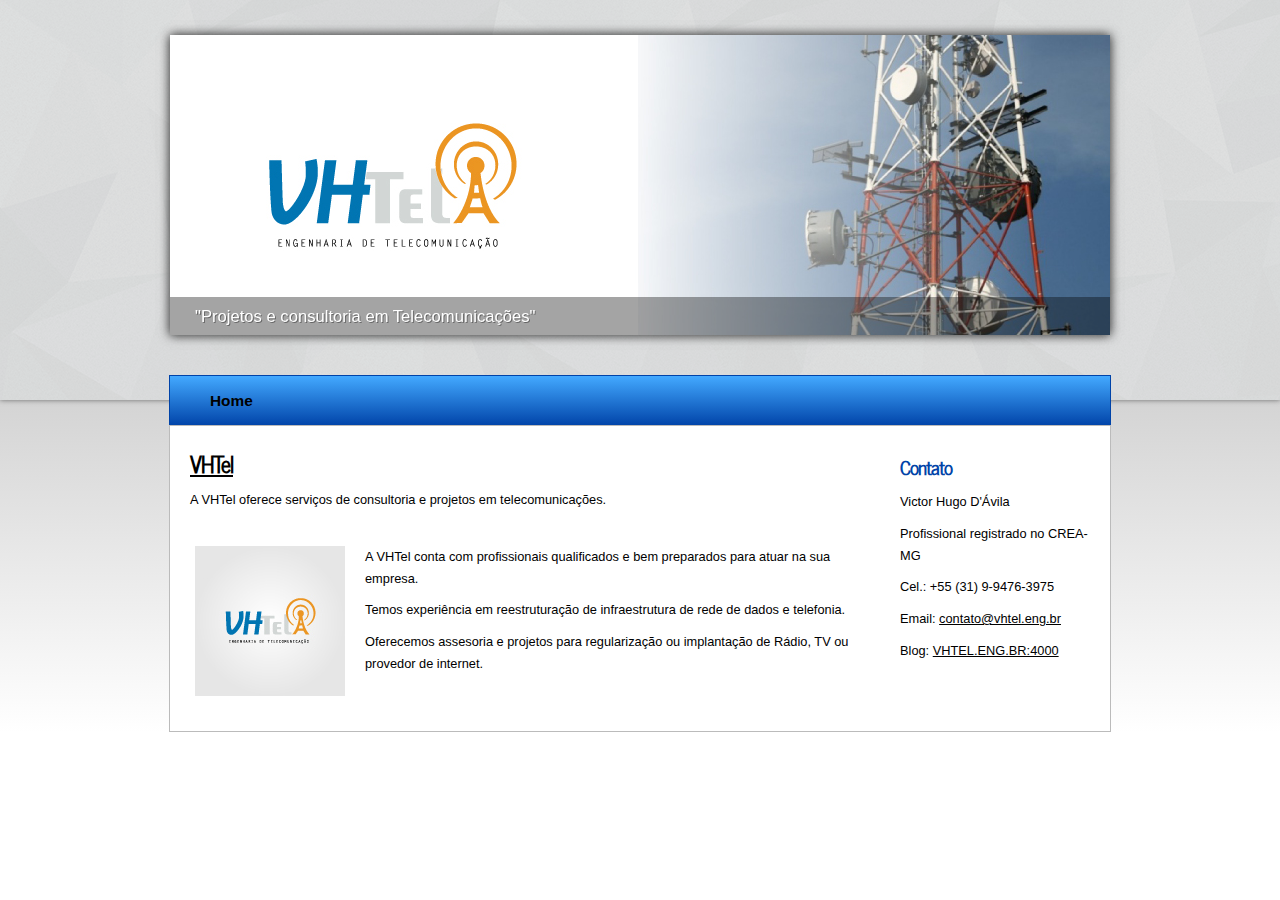
<file: vhtel-2018/index.html>
<!DOCTYPE html> 
<html>

<script>
  (function(i,s,o,g,r,a,m){i['GoogleAnalyticsObject']=r;i[r]=i[r]||function(){
  (i[r].q=i[r].q||[]).push(arguments)},i[r].l=1*new Date();a=s.createElement(o),
  m=s.getElementsByTagName(o)[0];a.async=1;a.src=g;m.parentNode.insertBefore(a,m)
  })(window,document,'script','//www.google-analytics.com/analytics.js','ga');

  ga('create', 'UA-66507906-1', 'auto');
  ga('send', 'pageview');

</script>

<head>
  <title>VHTel - Engenharia de Telecomunica��es</title>
  <meta name="description" content="website description" />
  <meta name="keywords" content="website keywords, website keywords" />
  <meta http-equiv="content-type" content="text/html; charset=windows-1252" />
  <link rel="stylesheet" type="text/css" href="css/style.css" />
  <!-- modernizr enables HTML5 elements and feature detects -->
  <script type="text/javascript" src="js/modernizr-1.5.min.js"></script>
</head>

<body>
  <div id="main">
    <header>
	  <div id="banner">
	    				  
        <div class="slideshow">
	      <ul class="slideshow">
            <li class="show"><img width="940" height="300" src="images/home_1.jpg" alt="&quot;Projetos e consultoria em Telecomunica��es&quot;" /></li>
            <li><img width="940" height="300" src="images/home_2.jpg" alt="&quot;Projetos e consultoria em Telecomunica��es &quot;" /></li>
          </ul> 
	    </div><!--close slideshow-->	
	  </div><!--close banner-->	
	</header>
	
	<nav>
	  <div id="menubar">
        <ul id="nav">
          <li class="current"><a href="index.html">Home</a></li>
          
        </ul>
      </div><!--close menubar-->	
    </nav>	
    
	<div id="site_content">			
	
	  <div class="sidebar_container">       
		  		
        <div class="sidebar">
          <div class="sidebar_item">
            <h2>Contato</h2>
		<p> Victor Hugo D'�vila</p>
		<p> Profissional registrado no CREA-MG</P>
            <p>Cel.: +55 (31) 9-9476-3975</p>
            <p>Email: <a href="mailto:contato@vhtel.eng.br">contato@vhtel.eng.br</a></p>
            <p>Blog: <a href="http://vhtel.eng.br:4000">VHTEL.ENG.BR:4000</a></p>	
          </div><!--close sidebar_item--> 
        </div><!--close sidebar-->
       </div><!--close sidebar_container-->	
	
	  <div id="content">
        <div class="content_item">
		  <h1> <a href="http://www.vhtel.eng.br"> VHTel </h1></a> 
          <p>A VHTel oferece servi�os de consultoria e projetos em telecomunica��es.</p>   				  
		  <div class="content_imagetext">
		    <div class="content_image">
		      <img src="images/image1.jpg" alt="image1"/>
	        </div>
		    <p>A VHTel conta com profissionais qualificados e bem preparados para atuar na sua empresa.</p> 
			<p>Temos experi�ncia em reestrutura��o de infraestrutura de rede de dados e telefonia. </p>
			<p>Oferecemos assesoria e projetos para regulariza��o ou implanta��o de R�dio, TV ou provedor de internet. </p>
		  </div><!--close content_imagetext-->		  
		  
      </div><!--close content-->   
	
	</div><!--close site_content-->  	
  
  </div><!--close main-->


  <!-- javascript at the bottom for fast page loading -->
  <script type="text/javascript" src="js/jquery.min.js"></script>
  <script type="text/javascript" src="js/image_slide.js"></script>
  
</body>
</html>
</file>
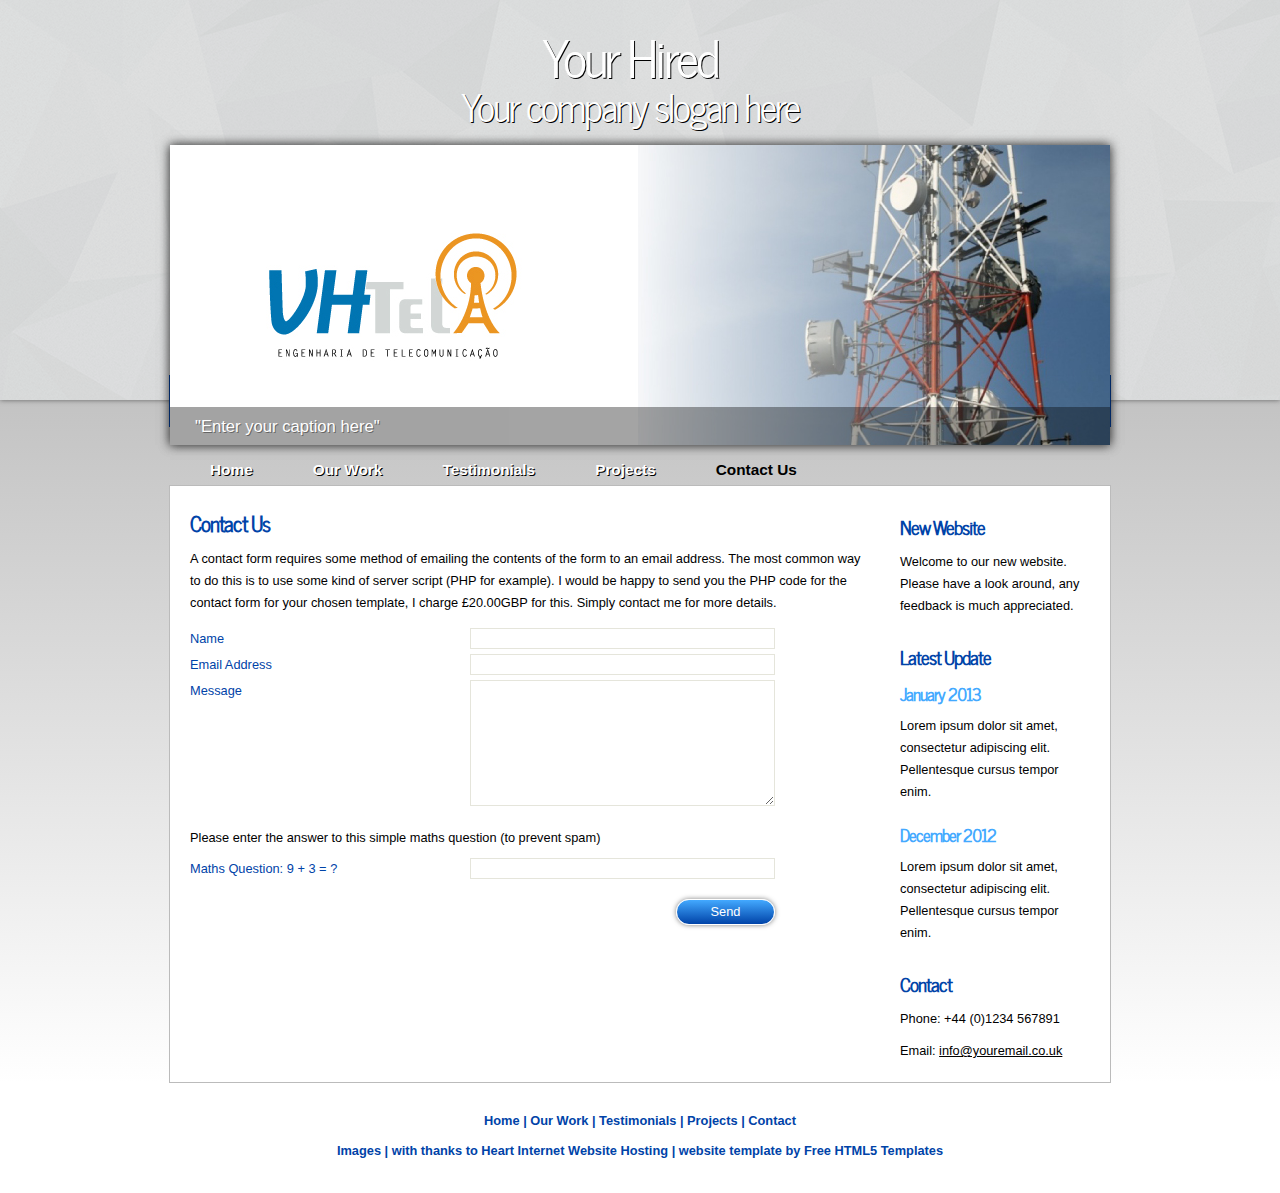
<file: vhtel-2018/contact.html>
<!DOCTYPE html> 
<html>

<head>
  <title>Free HTML5 Templates</title>
  <meta name="description" content="website description" />
  <meta name="keywords" content="website keywords, website keywords" />
  <meta http-equiv="content-type" content="text/html; charset=windows-1252" />
  <link rel="stylesheet" type="text/css" href="css/style.css" />
  <!-- modernizr enables HTML5 elements and feature detects -->
  <script type="text/javascript" src="js/modernizr-1.5.min.js"></script>
</head>

<body>
  <div id="main">
    <header>
	  <div id="banner">
	    <div id="welcome">
	      <h3>Your Hired</h3>
	    </div><!--close welcome-->
	    <div id="welcome_slogan">
	      <h3>Your company slogan here</h3>
	    </div><!--close welcome_slogan-->				  
        <div class="slideshow">
	      <ul class="slideshow">
            <li class="show"><img width="940" height="300" src="images/home_1.jpg" alt="&quot;Enter your caption here&quot;" /></li>
            <li><img width="940" height="300" src="images/home_2.jpg" alt="&quot;Enter your caption here&quot;" /></li>
          </ul> 
	    </div><!--close slideshow-->	
	  </div><!--close banner-->	
	</header>

	<nav>
	  <div id="menubar">
        <ul id="nav">
          <li><a href="index.html">Home</a></li>
          <li><a href="ourwork.html">Our Work</a></li>
          <li><a href="testimonials.html">Testimonials</a></li>
          <li><a href="projects.html">Projects</a></li>
          <li class="current"><a href="contact.html">Contact Us</a></li>
        </ul>
      </div><!--close menubar-->	
	</nav>
    
	<div id="site_content">		

	  <div class="sidebar_container">       
		<div class="sidebar">
          <div class="sidebar_item">
            <h2>New Website</h2>
            <p>Welcome to our new website. Please have a look around, any feedback is much appreciated.</p>
          </div><!--close sidebar_item--> 
        </div><!--close sidebar-->     		
		<div class="sidebar">
          <div class="sidebar_item">
            <h2>Latest Update</h2>
            <h3>January 2013</h3>
            <p>Lorem ipsum dolor sit amet, consectetur adipiscing elit. Pellentesque cursus tempor enim.</p>         
		  </div><!--close sidebar_item--> 
        </div><!--close sidebar-->
		<div class="sidebar">
          <div class="sidebar_item">
            <h3>December 2012</h3>
            <p>Lorem ipsum dolor sit amet, consectetur adipiscing elit. Pellentesque cursus tempor enim.</p>         
		  </div><!--close sidebar_item--> 
        </div><!--close sidebar-->  		
        <div class="sidebar">
          <div class="sidebar_item">
            <h2>Contact</h2>
            <p>Phone: +44 (0)1234 567891</p>
            <p>Email: <a href="mailto:info@youremail.co.uk">info@youremail.co.uk</a></p>
          </div><!--close sidebar_item--> 
        </div><!--close sidebar-->
       </div><!--close sidebar_container-->	
	
	  <div id="content">
        <div class="content_item">
		  <div class="form_settings">
            <h2>Contact Us</h2>
            <p style="padding-bottom: 15px;">A contact form requires some method of emailing the contents of the form to an email address. The most common way to do this is to use some kind of server script (PHP for example). I would be happy to send you the PHP code for the contact form for your chosen template, I charge &pound;20.00GBP for this. Simply contact me for more details.</p>           
			<p><span>Name</span><input class="contact" type="text" name="your_name" value="" /></p>
            <p><span>Email Address</span><input class="contact" type="text" name="your_email" value="" /></p>
			<p><span>Message</span><textarea class="contact textarea" rows="8" cols="50" name="your_message"></textarea></p>
            <p style="padding: 10px 0 10px 0;">Please enter the answer to this simple maths question (to prevent spam)</p>
			<p><span>Maths Question: 9 + 3 = ?</span><input type="text" name="user_answer" class="contact" /><input type="hidden" name="answer" value="4d76fe9775" /></p>
            <p style="padding-top: 15px"><span>&nbsp;</span><input class="submit" type="submit" name="contact_submitted" value="Send" /></p>
          </div><!--close form_settings-->
		</div><!--close content_item-->
      </div><!--close content-->   
	</div><!--close site_content-->  	
  </div><!--close main-->
  
    <footer>
	  <a href="index.html">Home</a> | <a href="ourwork.html">Our Work</a> | <a href="testimonials.html">Testimonials</a> | <a href="projects.html">Projects</a> | <a href="contact.html">Contact</a><br/><br/>
	  <a href="http://fotogrph.com">Images</a> |  with thanks to <a href="http://www.heartinternet.co.uk/web-hosting/">Heart Internet Website Hosting</a>  | website template by <a href="http://www.freehtml5templates.co.uk">Free HTML5 Templates</a>
    </footer>

  <!-- javascript at the bottom for fast page loading -->
  <script type="text/javascript" src="js/jquery.min.js"></script>
  <script type="text/javascript" src="js/image_slide.js"></script>	
  
</body>
</html>
</file>
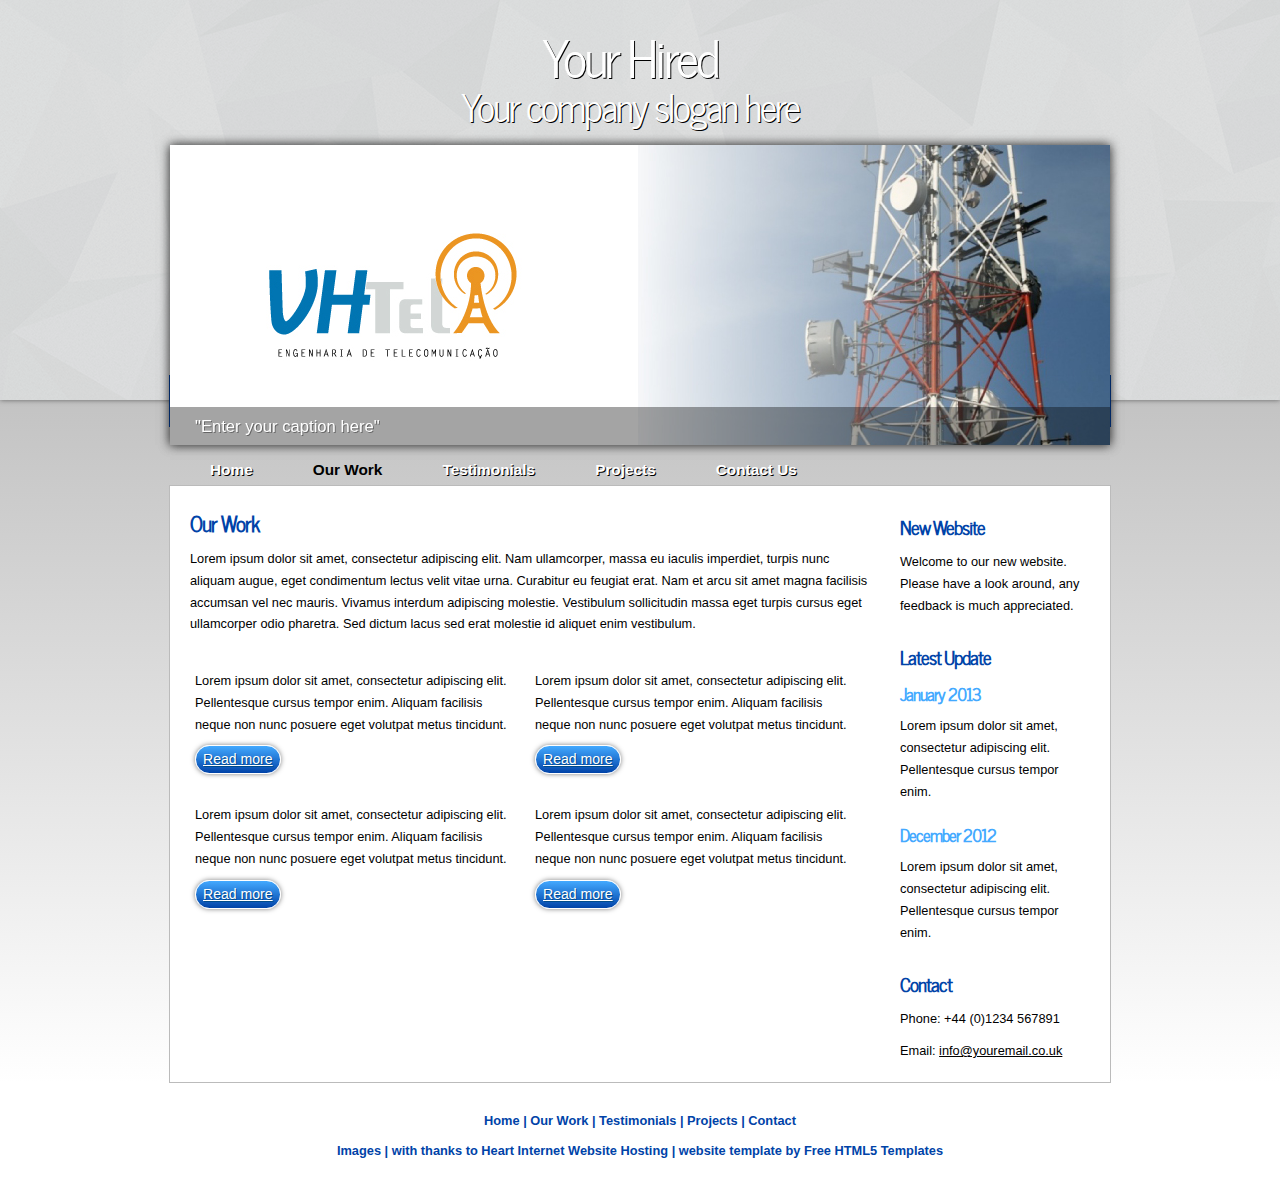
<file: vhtel-2018/ourwork.html>
<!DOCTYPE html> 
<html>

<head>
  <title>Free HTML5 Templates</title>
  <meta name="description" content="website description" />
  <meta name="keywords" content="website keywords, website keywords" />
  <meta http-equiv="content-type" content="text/html; charset=windows-1252" />
  <link rel="stylesheet" type="text/css" href="css/style.css" />
  <!-- modernizr enables HTML5 elements and feature detects -->
  <script type="text/javascript" src="js/modernizr-1.5.min.js"></script>
</head>

<body>
  <div id="main">
    <header>
	  <div id="banner">
	    <div id="welcome">
	      <h3>Your Hired</h3>
	    </div><!--close welcome-->
	    <div id="welcome_slogan">
	      <h3>Your company slogan here</h3>
	    </div><!--close welcome_slogan-->				  
        <div class="slideshow">
	      <ul class="slideshow">
            <li class="show"><img width="940" height="300" src="images/home_1.jpg" alt="&quot;Enter your caption here&quot;" /></li>
            <li><img width="940" height="300" src="images/home_2.jpg" alt="&quot;Enter your caption here&quot;" /></li>
          </ul> 
	    </div><!--close slideshow-->	
	  </div><!--close banner-->	
	</header>

	<nav>
	  <div id="menubar">
        <ul id="nav">
          <li><a href="index.html">Home</a></li>
          <li class="current"><a href="ourwork.html">Our Work</a></li>
          <li><a href="testimonials.html">Testimonials</a></li>
          <li><a href="projects.html">Projects</a></li>
          <li><a href="contact.html">Contact Us</a></li>
        </ul>
      </div><!--close menubar-->	
	</nav>	
    
	<div id="site_content">		

	  <div class="sidebar_container">       
		<div class="sidebar">
          <div class="sidebar_item">
            <h2>New Website</h2>
            <p>Welcome to our new website. Please have a look around, any feedback is much appreciated.</p>
          </div><!--close sidebar_item--> 
        </div><!--close sidebar-->     		
		<div class="sidebar">
          <div class="sidebar_item">
            <h2>Latest Update</h2>
            <h3>January 2013</h3>
            <p>Lorem ipsum dolor sit amet, consectetur adipiscing elit. Pellentesque cursus tempor enim.</p>         
		  </div><!--close sidebar_item--> 
        </div><!--close sidebar-->
		<div class="sidebar">
          <div class="sidebar_item">
            <h3>December 2012</h3>
            <p>Lorem ipsum dolor sit amet, consectetur adipiscing elit. Pellentesque cursus tempor enim.</p>         
		  </div><!--close sidebar_item--> 
        </div><!--close sidebar-->  		
        <div class="sidebar">
          <div class="sidebar_item">
            <h2>Contact</h2>
            <p>Phone: +44 (0)1234 567891</p>
            <p>Email: <a href="mailto:info@youremail.co.uk">info@youremail.co.uk</a></p>
          </div><!--close sidebar_item--> 
        </div><!--close sidebar-->
       </div><!--close sidebar_container-->	
	
	  <div id="content">
        <div class="content_item">
          <h2>Our Work</h2>
			<p>Lorem ipsum dolor sit amet, consectetur adipiscing elit. Nam ullamcorper, massa eu iaculis imperdiet, turpis nunc aliquam augue, eget condimentum lectus velit vitae urna. Curabitur eu feugiat erat. Nam et arcu sit amet magna facilisis accumsan vel nec mauris. Vivamus interdum adipiscing molestie. Vestibulum sollicitudin massa eget turpis cursus eget ullamcorper odio pharetra. Sed dictum lacus sed erat molestie id aliquet enim vestibulum.</p>
		    <div class="content_container">
		      <p>Lorem ipsum dolor sit amet, consectetur adipiscing elit. Pellentesque cursus tempor enim. Aliquam facilisis neque non nunc posuere eget volutpat metus tincidunt.</p>
		    	<div class="button_small">
		        <a href="#">Read more</a>
		      </div><!--close button_small-->
		    </div><!--close content_container-->
            <div class="content_container">
		      <p>Lorem ipsum dolor sit amet, consectetur adipiscing elit. Pellentesque cursus tempor enim. Aliquam facilisis neque non nunc posuere eget volutpat metus tincidunt.</p>          
		    	<div class="button_small">
		        <a href="#">Read more</a>
		        </div><!--close button_small-->		  
		    </div><!--close content_container-->
		    <div class="content_container">
		      <p>Lorem ipsum dolor sit amet, consectetur adipiscing elit. Pellentesque cursus tempor enim. Aliquam facilisis neque non nunc posuere eget volutpat metus tincidunt.</p>
		    	<div class="button_small">
		        <a href="#">Read more</a>
		      </div><!--close button_small-->
		    </div><!--close content_container-->
            <div class="content_container">
		      <p>Lorem ipsum dolor sit amet, consectetur adipiscing elit. Pellentesque cursus tempor enim. Aliquam facilisis neque non nunc posuere eget volutpat metus tincidunt.</p>          
		    	<div class="button_small">
		        <a href="#">Read more</a>
		        </div><!--close button_small-->		  
		    </div><!--close content_container-->			
		</div><!--close content_item-->
      </div><!--close content-->   
	</div><!--close site_content-->  	
  </div><!--close main-->
  
    <footer>
	  <a href="index.html">Home</a> | <a href="ourwork.html">Our Work</a> | <a href="testimonials.html">Testimonials</a> | <a href="projects.html">Projects</a> | <a href="contact.html">Contact</a><br/><br/>
	  <a href="http://fotogrph.com">Images</a> |  with thanks to <a href="http://www.heartinternet.co.uk/web-hosting/">Heart Internet Website Hosting</a>  | website template by <a href="http://www.freehtml5templates.co.uk">Free HTML5 Templates</a>
    </footer>

  <!-- javascript at the bottom for fast page loading -->
  <script type="text/javascript" src="js/jquery.min.js"></script>
  <script type="text/javascript" src="js/image_slide.js"></script>	
  
</body>
</html>
</file>
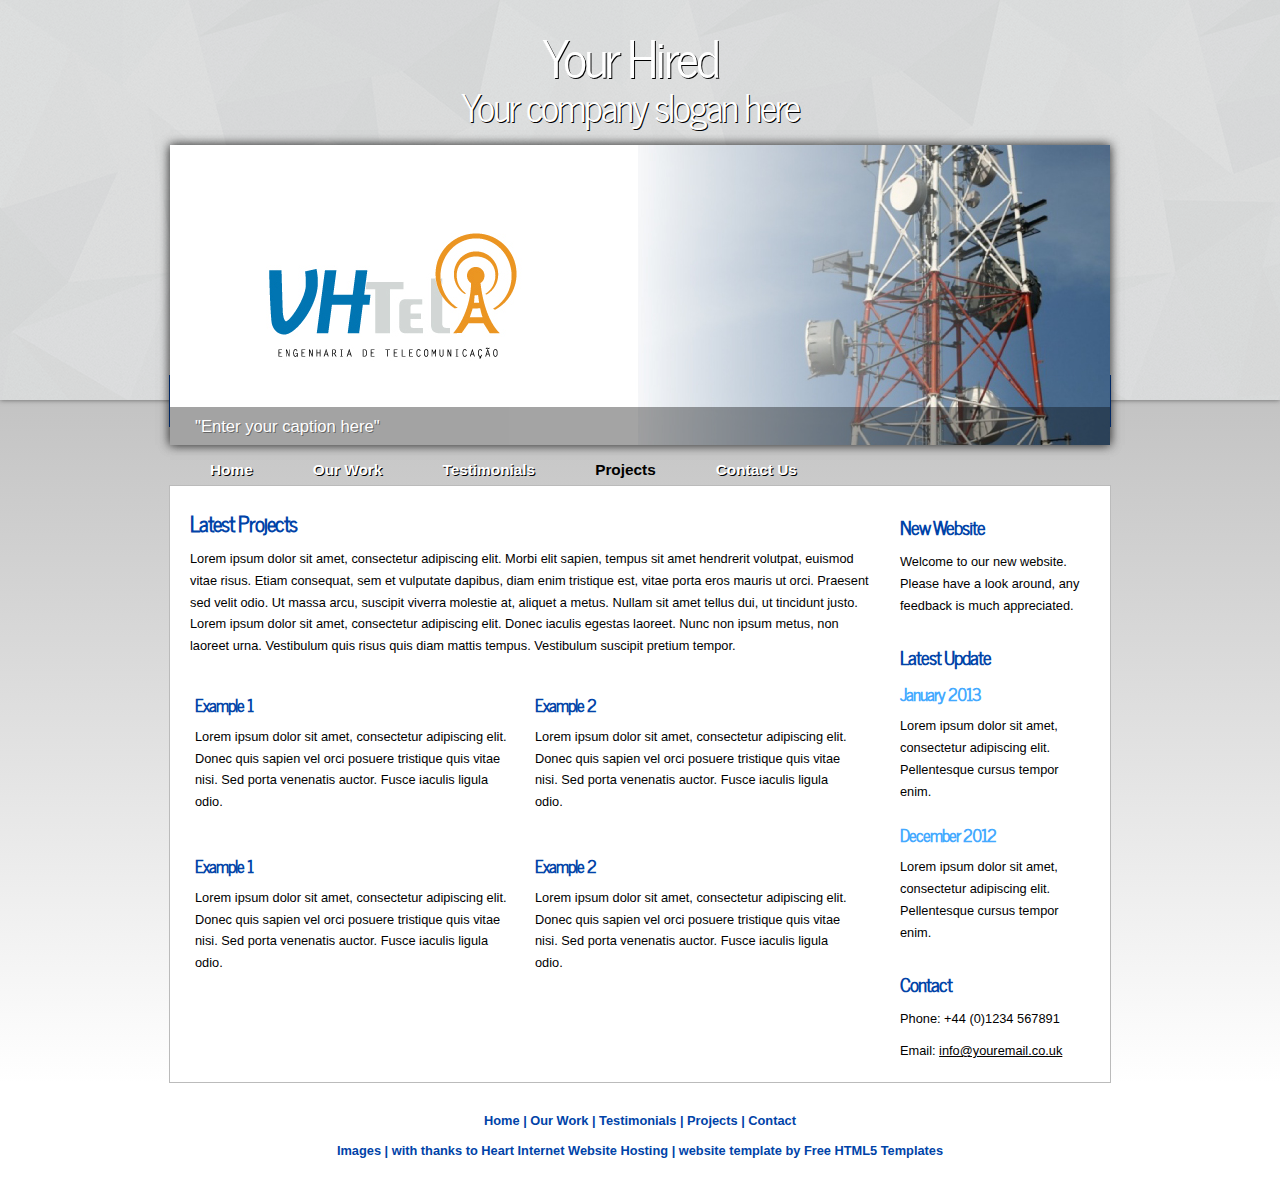
<file: vhtel-2018/projects.html>
<!DOCTYPE html> 
<html>

<head>
  <title>Free HTML5 Templates</title>
  <meta name="description" content="website description" />
  <meta name="keywords" content="website keywords, website keywords" />
  <meta http-equiv="content-type" content="text/html; charset=windows-1252" />
  <link rel="stylesheet" type="text/css" href="css/style.css" />
  <!-- modernizr enables HTML5 elements and feature detects -->
  <script type="text/javascript" src="js/modernizr-1.5.min.js"></script>
</head>

<body>
  <div id="main">
    <header>
	  <div id="banner">
	    <div id="welcome">
	      <h3>Your Hired</h3>
	    </div><!--close welcome-->
	    <div id="welcome_slogan">
	      <h3>Your company slogan here</h3>
	    </div><!--close welcome_slogan-->				  
        <div class="slideshow">
	      <ul class="slideshow">
            <li class="show"><img width="940" height="300" src="images/home_1.jpg" alt="&quot;Enter your caption here&quot;" /></li>
            <li><img width="940" height="300" src="images/home_2.jpg" alt="&quot;Enter your caption here&quot;" /></li>
          </ul> 
	    </div><!--close slideshow-->	
	  </div><!--close banner-->	
	</header>

	<nav>
	  <div id="menubar">
        <ul id="nav">
          <li><a href="index.html">Home</a></li>
          <li><a href="ourwork.html">Our Work</a></li>
          <li><a href="testimonials.html">Testimonials</a></li>
          <li class="current"><a href="projects.html">Projects</a></li>
          <li><a href="contact.html">Contact Us</a></li>
        </ul>
      </div><!--close menubar-->	
	</nav>	
    
	<div id="site_content">		

	  <div class="sidebar_container">       
		<div class="sidebar">
          <div class="sidebar_item">
            <h2>New Website</h2>
            <p>Welcome to our new website. Please have a look around, any feedback is much appreciated.</p>
          </div><!--close sidebar_item--> 
        </div><!--close sidebar-->     		
		<div class="sidebar">
          <div class="sidebar_item">
            <h2>Latest Update</h2>
            <h3>January 2013</h3>
            <p>Lorem ipsum dolor sit amet, consectetur adipiscing elit. Pellentesque cursus tempor enim.</p>         
		  </div><!--close sidebar_item--> 
        </div><!--close sidebar-->
		<div class="sidebar">
          <div class="sidebar_item">
            <h3>December 2012</h3>
            <p>Lorem ipsum dolor sit amet, consectetur adipiscing elit. Pellentesque cursus tempor enim.</p>         
		  </div><!--close sidebar_item--> 
        </div><!--close sidebar-->  		
        <div class="sidebar">
          <div class="sidebar_item">
            <h2>Contact</h2>
            <p>Phone: +44 (0)1234 567891</p>
            <p>Email: <a href="mailto:info@youremail.co.uk">info@youremail.co.uk</a></p>
          </div><!--close sidebar_item--> 
        </div><!--close sidebar-->
       </div><!--close sidebar_container-->	
	
	  <div id="content">
        <div class="content_item">
          <h2>Latest Projects</h2>
		    <p>Lorem ipsum dolor sit amet, consectetur adipiscing elit. Morbi elit sapien, tempus sit amet hendrerit volutpat, euismod vitae risus. Etiam consequat, sem et vulputate dapibus, diam enim tristique est, vitae porta eros mauris ut orci. Praesent sed velit odio. Ut massa arcu, suscipit viverra molestie at, aliquet a metus. Nullam sit amet tellus dui, ut tincidunt justo. Lorem ipsum dolor sit amet, consectetur adipiscing elit. Donec iaculis egestas laoreet. Nunc non ipsum metus, non laoreet urna. Vestibulum quis risus quis diam mattis tempus. Vestibulum suscipit pretium tempor. </p>
            <div class="content_container">       
			  <h3>Example 1</h3>
			  <p>Lorem ipsum dolor sit amet, consectetur adipiscing elit. Donec quis sapien vel orci posuere tristique quis vitae nisi. Sed porta venenatis auctor. Fusce iaculis ligula odio.</p>
            </div><!--close content_container-->
            <div class="content_container">			  
			  <h3>Example 2</h3>
			  <p>Lorem ipsum dolor sit amet, consectetur adipiscing elit. Donec quis sapien vel orci posuere tristique quis vitae nisi. Sed porta venenatis auctor. Fusce iaculis ligula odio.</p>
			</div><!--close content_container-->
            <div class="content_container">       
			  <h3>Example 1</h3>
			  <p>Lorem ipsum dolor sit amet, consectetur adipiscing elit. Donec quis sapien vel orci posuere tristique quis vitae nisi. Sed porta venenatis auctor. Fusce iaculis ligula odio.</p>
            </div><!--close content_container-->
            <div class="content_container">			  
			  <h3>Example 2</h3>
			  <p>Lorem ipsum dolor sit amet, consectetur adipiscing elit. Donec quis sapien vel orci posuere tristique quis vitae nisi. Sed porta venenatis auctor. Fusce iaculis ligula odio.</p>
			</div><!--close content_container-->
	    </div><!--close content_item-->
      </div><!--close content-->   
	</div><!--close site_content-->  	
  </div><!--close main-->
  
    <footer>
	  <a href="index.html">Home</a> | <a href="ourwork.html">Our Work</a> | <a href="testimonials.html">Testimonials</a> | <a href="projects.html">Projects</a> | <a href="contact.html">Contact</a><br/><br/>
	  <a href="http://fotogrph.com">Images</a> |  with thanks to <a href="http://www.heartinternet.co.uk/web-hosting/">Heart Internet Website Hosting</a>  | website template by <a href="http://www.freehtml5templates.co.uk">Free HTML5 Templates</a>
    </footer>

  <!-- javascript at the bottom for fast page loading -->
  <script type="text/javascript" src="js/jquery.min.js"></script>
  <script type="text/javascript" src="js/image_slide.js"></script>	
  
</body>
</html>
</file>
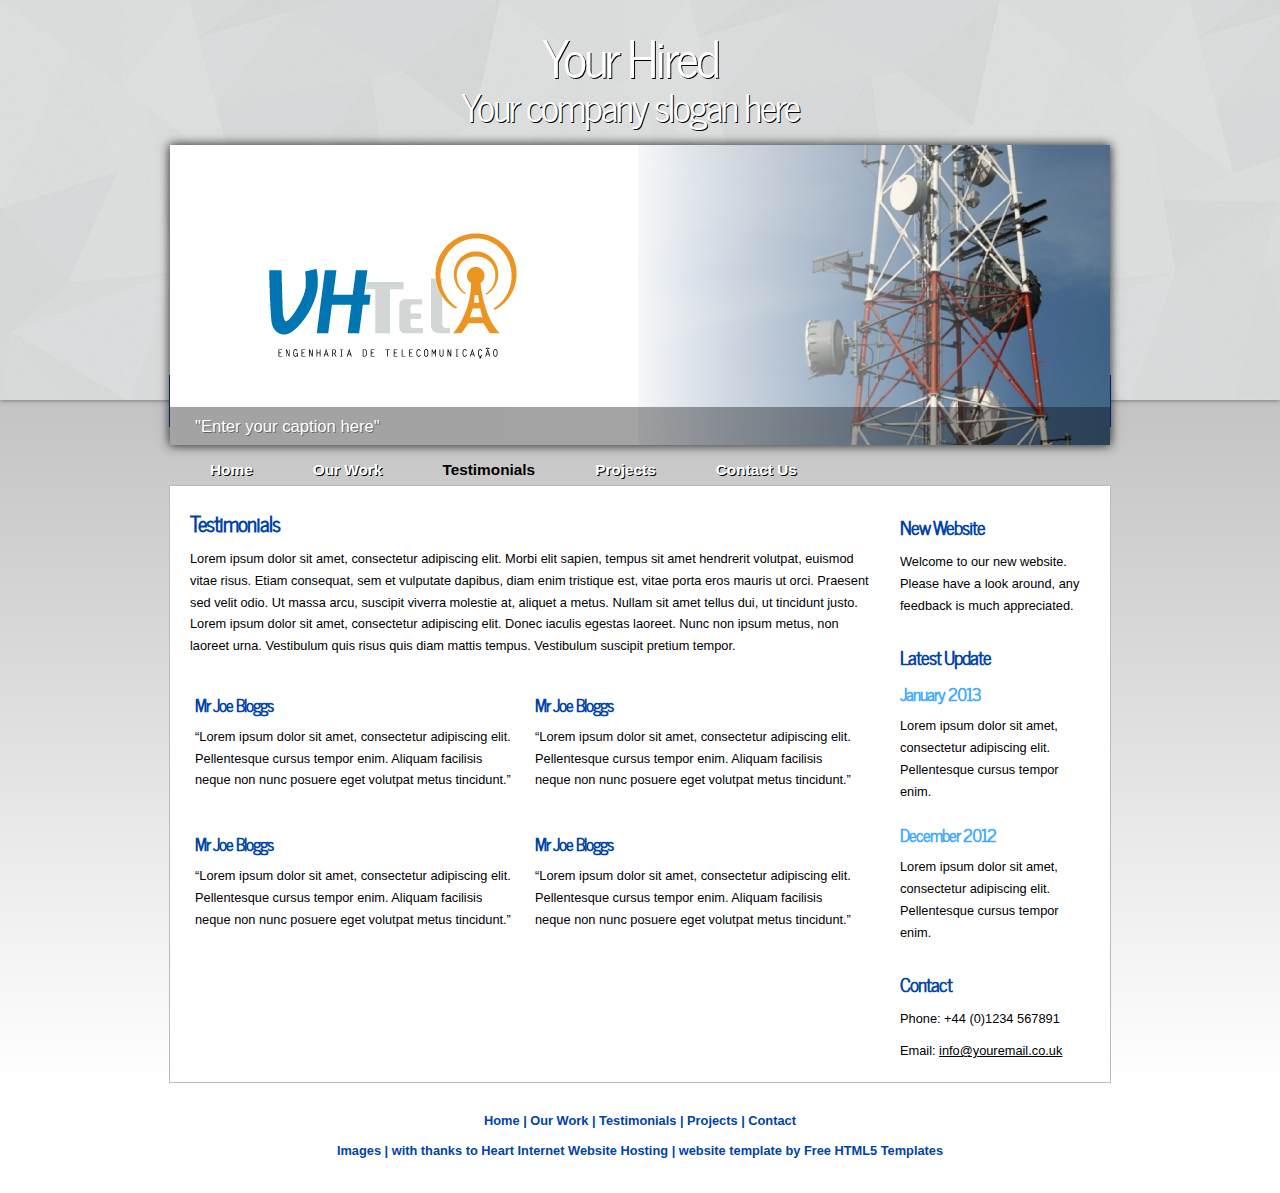
<file: vhtel-2018/testimonials.html>
<!DOCTYPE html> 
<html>

<head>
  <title>Free HTML5 Templates</title>
  <meta name="description" content="website description" />
  <meta name="keywords" content="website keywords, website keywords" />
  <meta http-equiv="content-type" content="text/html; charset=windows-1252" />
  <link rel="stylesheet" type="text/css" href="css/style.css" />
  <!-- modernizr enables HTML5 elements and feature detects -->
  <script type="text/javascript" src="js/modernizr-1.5.min.js"></script>
</head>

<body>
  <div id="main">
    <header>
	  <div id="banner">
	    <div id="welcome">
	      <h3>Your Hired</h3>
	    </div><!--close welcome-->
	    <div id="welcome_slogan">
	      <h3>Your company slogan here</h3>
	    </div><!--close welcome_slogan-->				  
        <div class="slideshow">
	      <ul class="slideshow">
            <li class="show"><img width="940" height="300" src="images/home_1.jpg" alt="&quot;Enter your caption here&quot;" /></li>
            <li><img width="940" height="300" src="images/home_2.jpg" alt="&quot;Enter your caption here&quot;" /></li>
          </ul> 
	    </div><!--close slideshow-->	
	  </div><!--close banner-->	
	</header>

	<nav>
	  <div id="menubar">
        <ul id="nav">
          <li><a href="index.html">Home</a></li>
          <li><a href="ourwork.html">Our Work</a></li>
          <li class="current"><a href="testimonials.html">Testimonials</a></li>
          <li><a href="projects.html">Projects</a></li>
          <li><a href="contact.html">Contact Us</a></li>
        </ul>
      </div><!--close menubar-->	
	</nav>
    
	<div id="site_content">		

	  <div class="sidebar_container">       
		<div class="sidebar">
          <div class="sidebar_item">
            <h2>New Website</h2>
            <p>Welcome to our new website. Please have a look around, any feedback is much appreciated.</p>
          </div><!--close sidebar_item--> 
        </div><!--close sidebar-->     		
		<div class="sidebar">
          <div class="sidebar_item">
            <h2>Latest Update</h2>
            <h3>January 2013</h3>
            <p>Lorem ipsum dolor sit amet, consectetur adipiscing elit. Pellentesque cursus tempor enim.</p>         
		  </div><!--close sidebar_item--> 
        </div><!--close sidebar-->
		<div class="sidebar">
          <div class="sidebar_item">
            <h3>December 2012</h3>
            <p>Lorem ipsum dolor sit amet, consectetur adipiscing elit. Pellentesque cursus tempor enim.</p>         
		  </div><!--close sidebar_item--> 
        </div><!--close sidebar-->  		
        <div class="sidebar">
          <div class="sidebar_item">
            <h2>Contact</h2>
            <p>Phone: +44 (0)1234 567891</p>
            <p>Email: <a href="mailto:info@youremail.co.uk">info@youremail.co.uk</a></p>
          </div><!--close sidebar_item--> 
        </div><!--close sidebar-->
       </div><!--close sidebar_container-->	
	
	  <div id="content">
        <div class="content_item">
          <h2>Testimonials</h2>
		    <p>Lorem ipsum dolor sit amet, consectetur adipiscing elit. Morbi elit sapien, tempus sit amet hendrerit volutpat, euismod vitae risus. Etiam consequat, sem et vulputate dapibus, diam enim tristique est, vitae porta eros mauris ut orci. Praesent sed velit odio. Ut massa arcu, suscipit viverra molestie at, aliquet a metus. Nullam sit amet tellus dui, ut tincidunt justo. Lorem ipsum dolor sit amet, consectetur adipiscing elit. Donec iaculis egestas laoreet. Nunc non ipsum metus, non laoreet urna. Vestibulum quis risus quis diam mattis tempus. Vestibulum suscipit pretium tempor. </p>
			<div class="content_container">
			  <h3>Mr Joe Bloggs</h3>
			  <p>&ldquo;Lorem ipsum dolor sit amet, consectetur adipiscing elit. Pellentesque cursus tempor enim. Aliquam facilisis neque non nunc posuere eget volutpat metus tincidunt.&rdquo;</p>
			</div><!--close content_container-->
            <div class="content_container">
			  <h3>Mr Joe Bloggs</h3>
			  <p>&ldquo;Lorem ipsum dolor sit amet, consectetur adipiscing elit. Pellentesque cursus tempor enim. Aliquam facilisis neque non nunc posuere eget volutpat metus tincidunt.&rdquo;</p>
			</div><!--close content_container--> 
			<div class="content_container">
			  <h3>Mr Joe Bloggs</h3>
			  <p>&ldquo;Lorem ipsum dolor sit amet, consectetur adipiscing elit. Pellentesque cursus tempor enim. Aliquam facilisis neque non nunc posuere eget volutpat metus tincidunt.&rdquo;</p>
			</div><!--close content_container-->
            <div class="content_container">
			  <h3>Mr Joe Bloggs</h3>
			  <p>&ldquo;Lorem ipsum dolor sit amet, consectetur adipiscing elit. Pellentesque cursus tempor enim. Aliquam facilisis neque non nunc posuere eget volutpat metus tincidunt.&rdquo;</p>
			</div><!--close content_container--> 
	    </div><!--close content_item-->
      </div><!--close content-->   
	</div><!--close site_content-->  	
  </div><!--close main-->
  
    <footer>
	  <a href="index.html">Home</a> | <a href="ourwork.html">Our Work</a> | <a href="testimonials.html">Testimonials</a> | <a href="projects.html">Projects</a> | <a href="contact.html">Contact</a><br/><br/>
	  <a href="http://fotogrph.com">Images</a> |  with thanks to <a href="http://www.heartinternet.co.uk/web-hosting/">Heart Internet Website Hosting</a>  | website template by <a href="http://www.freehtml5templates.co.uk">Free HTML5 Templates</a>
    </footer>

  <!-- javascript at the bottom for fast page loading -->
  <script type="text/javascript" src="js/jquery.min.js"></script>
  <script type="text/javascript" src="js/image_slide.js"></script>	
  
</body>
</html>
</file>
<file: vhtel-2018/css/style.css>
@font-face { 
  font-family: News Cycle; 
    src: url('../fonts/NewsCycle-Regular.eot'); 
    src: local("News Cycle"), url('../fonts/NewsCycle-Regular.ttf'); 
} 

html
{ height: 100%;}

*
{ margin: 0;
  padding: 0;}

body
{ font: normal 80% Arial, Helvetica, sans-serif;
  color: #000;
}

/* tell the browser to render HTML 5 elements as block */
article, aside, figure, footer, header, hgroup, nav, section { 
  display:block;
}

p
{ padding: 0 0 10px 0;
  color: #000;
  line-height: 1.7em;
  font-size: 100% }

img
{ border: 0;}

h1, h2, h3, h4, h5, h6 
{ font: bold 175% 'News Cycle', Arial, sans-serif;
  color: #0043A8;
  text-shadow: 1px 1px #fff;
  letter-spacing: -1px;
  margin: 0 0 10px 0;}

h2
{ font: bold 165% 'News Cycle', Arial, sans-serif;}

h3
{ font: bold 130% 'News Cycle', Arial, sans-serif;
  color: #0043A8;}

h4, h5, h6
{ margin: 0;
  padding: 0 0 0px 0;
  font: normal 150% 'News Cycle', Arial, sans-serif;
  color: #FFF;
  line-height: 1.5em;}

h5, h6
{ font: normal 95% 'News Cycle', Arial, sans-serif;
  color: #888;
  padding-bottom: 15px;}
  
span
{ color: #0043A8;
  text-shadow: 1px 1px #fff;}

a, a:hover
{ color: #000;
  background: transparent;
  outline: none;
  text-decoration: underline;}

a:hover
{ text-decoration: none;}

ul
{ margin: 2px 0 22px 30px;
  line-height: 1.7em;
  font-style: normal;
  font-size: 100%;}

ol
{ margin: 8px 0 22px 20px;}

ol li
{ margin: 0 0 11px 0;}

#main, header, #banner, #menubar, #site_content, footer, #content_grey, nav
{ margin-left: auto; 
  margin-right: auto;}

#main
{ background: #FFF;
  background: -moz-linear-gradient(#A0A0A0, #FFF);
  background: -o-linear-gradient(#A0A0A0, #FFF);
  background: -webkit-linear-gradient(#A0A0A0, #FFF);}
  
header
{ height: 400px;
  background: #1D1D1D url(../images/pattern.png) repeat;
  -webkit-box-shadow: rgba(0, 0, 0, 0.5) 0px 0px 5px;
  -moz-box-shadow: rgba(0, 0, 0, 0.5) 0px 0px 5px;
  box-shadow: rgba(0, 0, 0, 0.5) 0px 0px 5px;}

#banner
{ width: 940px;
  position: relative;
  padding: 15px 0 0 0;
  background: transparent;}
 
nav
{ height: 50px;}  
  
#menubar
{ width: 940px;
  height: 50px;
  text-align: center; 
  margin-top: -25px;
  background: #0043A8;
  background: -moz-linear-gradient(#43A9FF, #0043A8);
  background: -o-linear-gradient(#43A9FF, #0043A8);
  background: -webkit-linear-gradient(#43A9FF, #0043A8);
  border: 1px solid #0043A8;} 
  
#welcome
{ width: 880px;
  float: left;
  height: 50px;
  margin: 0 auto;
  text-align: center;
  padding: 0 0 10px 20px;
  background: transparent;} 
  
#welcome_slogan
{ width: 880px;
  float: left;
  height: 50px;
  margin: 0 auto;
  text-align: center;  
  padding-left: 20px;
  background: transparent;}   
   
#welcome H3
{ font: normal 400% 'News Cycle', Arial, sans-serif;
  letter-spacing: -3px;
  text-shadow: 1px 1px #000;
  color: #FFF;}

#welcome_slogan H3
{ font: normal 300% 'News Cycle', Arial, sans-serif;
  letter-spacing: -2px;
  text-shadow: 1px 1px #000;
  color: #FFF;}  
  
ul#nav
{ margin:0;}

ul#nav li
{ padding: 0 0 0 0px;
  list-style: none;
  margin: 2px 0 0 0;
  display: inline;
  background: transparent;}

ul#nav li a
{ float: left;
  font: bold 120% Arial, Helvetica, sans-serif;
  height: 24px;
  margin: 10px 0 0 20px;
  text-shadow: 1px 1px #000;
  padding: 6px 20px 0 20px;
  background: transparent; 
  border-radius: 7px 7px 7px 7px;
  -moz-border-radius: 7px 7px 7px 7px;
  -webkit-border: 7px 7px 7px 7px;
  text-align: center;
  color: #FFF;
  text-decoration: none;} 
  
ul#nav li.current a
{ color: #000; 
  text-shadow: none;}
  
ul#nav li:hover a
{ color: #000;
  text-shadow: none;}

#site_content
{ width: 940px;
  overflow: hidden;
  margin-bottom: 30px;
  background: #FFF;
  border: 1px solid #bbb;} 

.sidebar_container
{ float: right;
  margin: 20px 10px 0 10px;
  width: 210px;
  padding: 0;}

.sidebar
{ float: left;
  width: 190px;
  padding-left: 10px;
  margin-bottom: 10px;}

.sidebar_item
{ width: 190px;}

.sidebar h2
{ padding: 5px 0 0 0;
  font: bold 150% 'News Cycle', Arial, sans-serif;
  height: 30px;
  text-shadow: 1px 1px #FFF;
  color: #0043A8;}

.sidebar h3
{ color: #43A9FF;}  

#content
{ width: 680px;
  margin: 0 0 20px 20px;
  float: left;}

.content_item
{ width: 680px;
  margin-top: 20px;
  margin-bottom: 20px;}
 
.content_imagetext
{ width: 680px;
  padding: 5px;
  margin: 20px 0 0 0;
  float: left;}
 
.content_image
{ float: left; 
  width: 150px;
  height: 150px;
  margin: 0 20px 10px 0;}
  
.content_container
{ width: 320px;
  padding: 5px;
  margin: 20px 10px 0 0;
  float: left;}
  
footer
{ height: 50px;
  padding-bottom: 30px;
  font-weight: bold;
  text-align: center; 
  text-shadow: 1px 1px #FFF;
  color: #0043A8;
  background: #FFF;}

footer a, footer a:hover
{ text-shadow: 1px 1px #FFF;
  color: #0043A8;
  text-decoration: none;
  padding-bottom: 20px;}

footer a:hover
{ text-decoration: underline;}

footer a, footer a:hover
{ text-shadow: 1px 1px #FFF;
  color: #0043A8;
  text-decoration: none;}

footer a:hover
{ text-decoration: underline;}
  
 .readmore a
{ color: #FFF;
  text-shadow: 1px 1px #004C8C;}
 
 .button_small
{ font: normal 110% Arial, Helvetica, sans-serif;
  height: 15px;
  width: 80px;
  padding: 5px 2px 7px 2px;
  border: 1px solid #FFF; 
  background: #0043A8;
  background: -moz-linear-gradient(#43A9FF, #0043A8);
  background: -o-linear-gradient(#43A9FF, #0043A8);
  background: -webkit-linear-gradient(#43A9FF, #0043A8);
  border-radius: 15px 15px 15px 15px;
  -moz-border-radius: 15px 15px 15px 15px;
  -webkit-border: 15px 15px 15px 15px;
  -webkit-box-shadow: rgba(0, 0, 0, 0.5) 0px 0px 5px;
  -moz-box-shadow: rgba(0, 0, 0, 0.5) 0px 0px 5px;
  box-shadow: rgba(0, 0, 0, 0.5) 0px 0px 5px;}
  
.button_small a
{ color: #FFF;
  padding-left: 5px;
  text-shadow: 1px 1px #004C8C;}

.form_settings
{ margin: 15px 0 0 0;}

.form_settings p
{ padding: 0 0 4px 0;}

.form_settings span
{ float: left; 
  width: 280px; 
  text-align: left;
  text-shadow: none;}
  
.form_settings input, .form_settings textarea
{ padding: 2px; 
  width: 299px; 
  font: 100% arial; 
  border: 1px solid #E5E5DB; 
  background: #FFF; 
  color: #47433F;}
  
.form_settings input[type="checkbox"]
{ padding: 2px 0; 
  width: 15px; 
  font: 100% arial; 
  border: 0; 
  background: #FFF; 
  color: #47433F;
  margin: 28px 0;}

.form_settings .submit
{ font: 100% arial; 
  border: 1px solid; 
  width: 99px; 
  margin: 0 0 0 206px; 
  height: 26px;
  padding: 2px 0 3px 0;
  cursor: pointer; 
  background: #0043A8;
  background: -moz-linear-gradient(#43A9FF, #0043A8);
  background: -o-linear-gradient(#43A9FF, #0043A8);
  background: -webkit-linear-gradient(#43A9FF, #0043A8);
  border-radius: 15px 15px 15px 15px;
  -moz-border-radius: 15px 15px 15px 15px;
  -webkit-border: 15px 15px 15px 15px;
  -webkit-box-shadow: rgba(0, 0, 0, 0.5) 0px 0px 5px;
  -moz-box-shadow: rgba(0, 0, 0, 0.5) 0px 0px 5px;
  box-shadow: rgba(0, 0, 0, 0.5) 0px 0px 5px;
  color: #FFF;}

.slideshow
{ width: 940px;
  height: 300px;
  float: left;   
  margin: 20px 0 0 0;
  -webkit-box-shadow: rgba(0, 0, 0, 0.5) 0px 0px 10px;
  -moz-box-shadow: rgba(0, 0, 0, 0.5) 0px 0px 10px;
  box-shadow: rgba(0, 0, 0, 0.5) 0px 0px 10px;}  
  
/* styling for the slideshow on the homepage */
ul.slideshow {
  list-style: none;
  width: 940px;
  height: 300px;
  overflow: hidden;
  position: relative;
  margin: 0;}
  
ul.slideshow li {
  position: absolute;
  margin: 0;
  padding: 0;
  left: 0;
  right: 0;}
 
ul.slideshow li.show {
  z-index: 500;}
 
ul img {
  border: none;}
 
#slideshow-caption {
  width: 940px;
  height: 38px;
  position: absolute;
  bottom: 0;
  left: 0; 
  z-index: 500;}
 
#slideshow-caption .slideshow-caption-container {
  padding: 10px 25px 10px 25px; 
  background: transparent url(../images/transparent.png) repeat;  
  z-index: 1000;}
 
#slideshow-caption p {
  padding: 0;
  font: normal 130% arial, sans-serif;
  color: #FFF;
  text-shadow: 1px 1px #000;}
</file>
